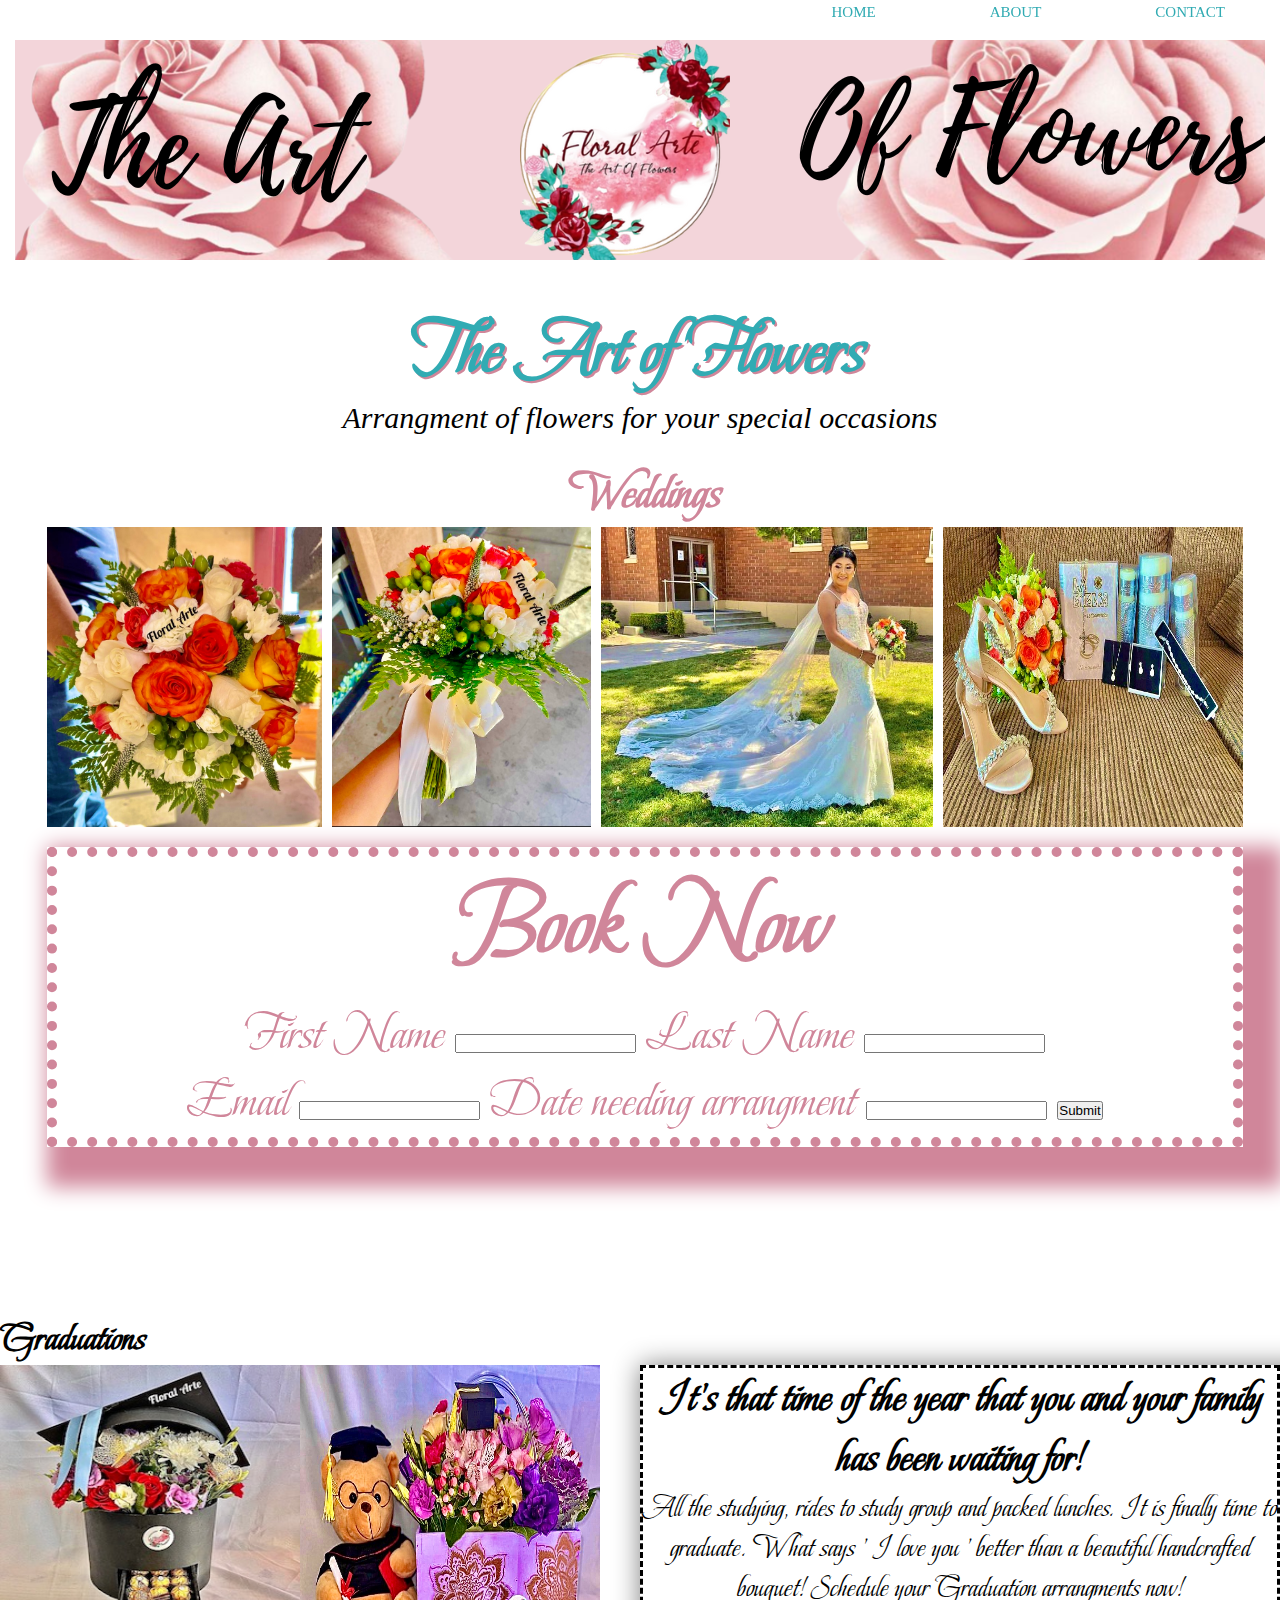
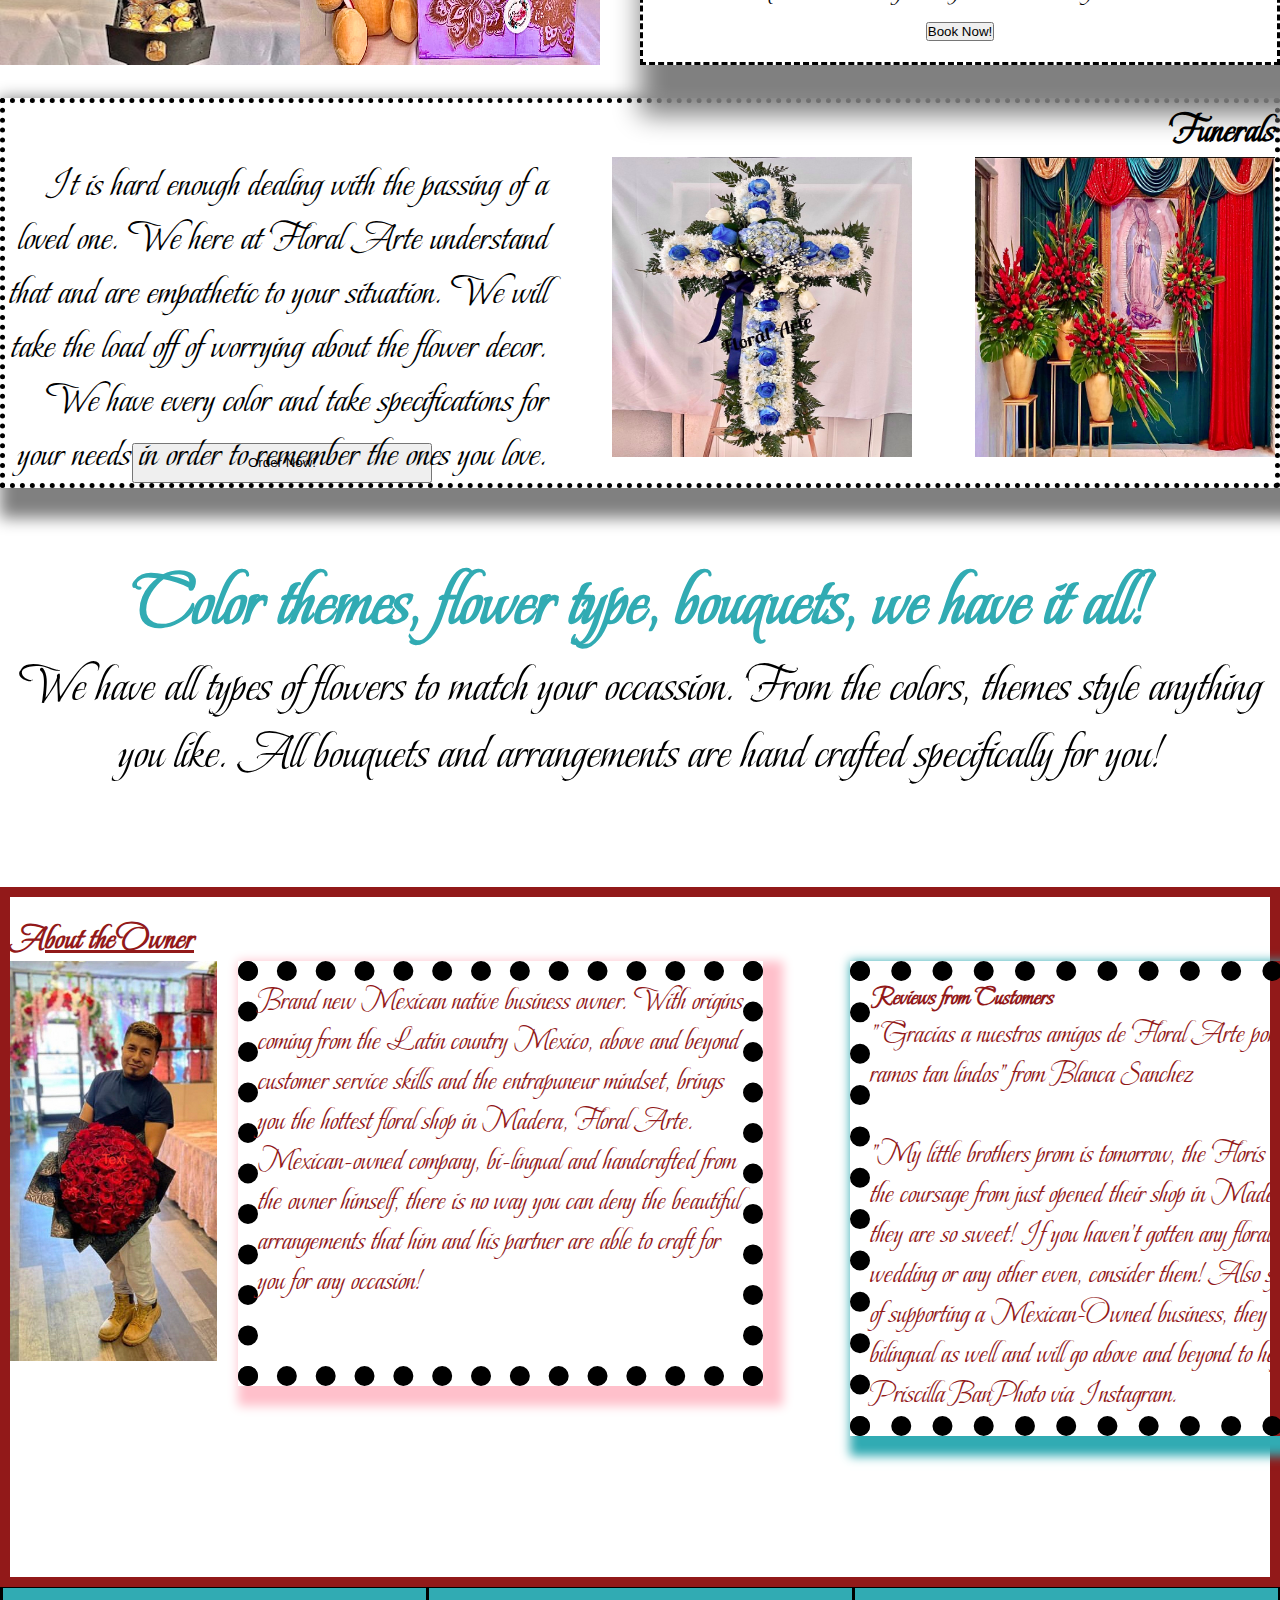
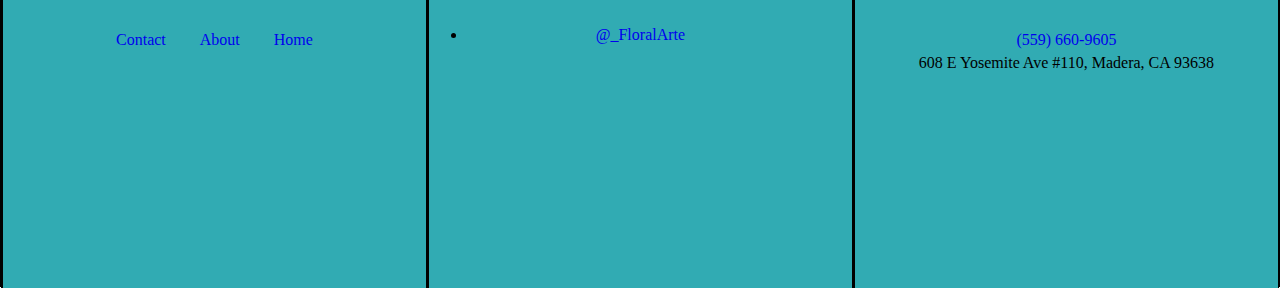
<file: index.html>
<!DOCTYPE html>
<html lang="en">
<head>
    <meta charset="UTF-8">
    <meta http-equiv="X-UA-Compatible" content="IE=edge">
    <meta name="viewport" content="width=device-width, initial-scale=1.0">
    <link rel="stylesheet" href="./style.css">
    <title>Floral Arte</title>
   <link rel="stylesheet" href="https://fonts.googleapis.com/css?family=Beau Rivage">
</head>
<body>
    
    <nav  class="border">
        <ul>
            <li><a href="https://jmoultrey.github.io/Floral-Arte-/index.html" target="_blank">Home</a></li>
            <li><a href="https://jmoultrey.github.io/Floral-Arte-/about.html" target="_blank">About</a></li>
            <li><a href="https://jmoultrey.github.io/Floral-Arte-/contact.html">Contact</a></li>
        
        </ul>
    </nav>

    <main class="border">
        <div class="Hero">
            <h2>The Art of Flowers </h2>
            <p>Arrangment of flowers for your special occasions</p>
        </div>
    </main>
    
    <section class="sec1 sec border">
        <h4>Weddings</h4>
        <div class="box">
            <img src="./bouquet1-2.jpg" alt="red and white bouquet" height="300px">
            <img src="./bouquet1.jpg" alt="red and white bouquet" height="300px" width="">
            <img class="pic1" src="./bride with bouquet.jpg" alt="Bride with bouquet" height="300px">
            <img class="img4" src="./wedding shoes n bouquet.jpg" alt="wedding shoes and bouquet" height="300px" width="300px">
            <div class="book1">
                <h1>Book Now</h1>
                <form class="form1" action="">
        
                    <label for="fname">First Name</label>
                    <input type="text" id="fname" name="fname">
                    <label for="lname">Last Name</label>
                    <input type="text" id="lname" name="lname"><br>
                    <label for="email">Email</label>
                    <input type="text" id="email" name="email">
                    <label for="date">Date needing arrangment</label>
                    <input type="text" id="date" name="date">
                    <input type="submit" value="Submit">
                    
                    
                </form>
            </div>
        </div>
    </section>

    <section class="sec2 sec border">
        <h4>Graduations</h4>
        <img class="img1" src="./gradbouquet.jpg" alt="graduation bouquet" height="300px" width="300px">
        <img class="img1" src="./gradebouquet2.jpg" alt=" graduation bouquet" height="300px" width="300px">
        <div class="box2">
            <h2>It's that time of the year that you and your family has been waiting for!</h2>
            <p>  All the studying, rides to study group and packed lunches. It is finally time to graduate. What says ' I love you ' better than a beautiful handcrafted bouquet! Schedule your Graduation arrangments now!</p>
            <form action="">
                <button type="button" onclick="">Book Now!</button>
            </form>

        </div>

    </section>

    <section class="sec3 border">
        <h4>Funerals</h4>
        <div class="box">
            <img class="img2" src="./funeral bouquet.jpg" alt="funeral set up" width="300px" height="300px">
            <img class="img2" src="./funeral bouquet2.jpg" alt="funeral bouqet" height="300px" width="300px">
            <p>
                It is hard enough dealing with the passing of a loved one. We here at Floral Arte understand that and are empathetic to your situation. We will take the load off of worrying about the flower decor. We have every color and take specifications for your needs in order to remember the ones you love.
            </p>
         <button type="button" onclick="#">Order Now!</button>
        </div>

    </section>
        
       
<section class="sec4 border">
        <div class="phr1">
            <h2 class="head2">Color themes, flower type, bouquets, we have it all!</h2>
            <p class="par4">We have all types of flowers to match your occassion. From the colors, themes style anything you like. All bouquets and arrangements are hand crafted specifically for you!</p>
    </div>
</section>

<section class=" sec5 border">
    <h6>About the Owner</h6>
    <img class="img" src="./Owner.jpg" alt="">

     <div class="par1">
        <p> Brand new Mexican native business owner. With origins coming from the Latin country Mexico, above and beyond customer service skills and the entrapuneur mindset, brings you the hottest floral shop in Madera, Floral Arte. Mexican-owned company, bi-lingual and handcrafted from the owner himself, there is no way you can deny the beautiful arrangements that him and his partner are able to craft for you for any occasion! </p>
        </div>
        <div class="par2">
            <h5>Reviews from Customers</h5>
            <p> "Gracias a nuestros amigos de Floral Arte por los ramos tan lindos" from Blanca Sanchez <br>
                <br>
                "My little brothers prom is tomorrow, the Floris we got the coursage from just opened their shop in Madera and they are so sweet! If you haven't gotten any florals for your wedding or any other even, consider them! Also speaking of supporting a Mexican-Owned business, they are bilingual as well and will go above and beyond to help!" from PriscillaBanPhoto via Instagram.


            </p>
        
     
        
</section>

<footer class=" foot border">
    <div class="coloumn">
        <ul>
            <li><a href="https://jmoultrey.github.io/Floral-Arte-/contact.html" class="footer">Contact</a></li>
            <li><a href="https://jmoultrey.github.io/Floral-Arte-/about.html" class="footer">About</a></li>
            <li><a href="https://jmoultrey.github.io/Floral-Arte-/index.html" class="footer">Home</a></li>
        </ul> 
        
    </div>

    <div class="coloumn">
        <p class="footer-par"><li><a href="https://www.instagram.com/_floralarte/" target="_blank">&#64;&lowbar;FloralArte</a></li> </p>
    </div>
    <div class="coloumn">
        <ul>
            <li><a href="https://www.google.com/search?gs_ssp=eJzj4tVP1zc0LLRMsTQsT0k3YLRSNaiwMLA0MUixSElMtjQyN7O0tDKoME9KtjCxMDcwszAySDawNPcSSsvJL0rMUUgsKklVyE1MSS1KBADtdxUy&q=floral+arte+madera&oq=floral+arte+&aqs=chrome.1.69i57j46i175i199i512j0i22i30l3j69i60l3.3977j0j4&sourceid=chrome&ie=UTF-8" target="_blank" class="phone">(559) 660-9605</a></li>
        </ul>
        <p>608 E Yosemite Ave #110, Madera, CA 93638</p>
    </div>
    
 </footer>
</body>
</html>
</file>
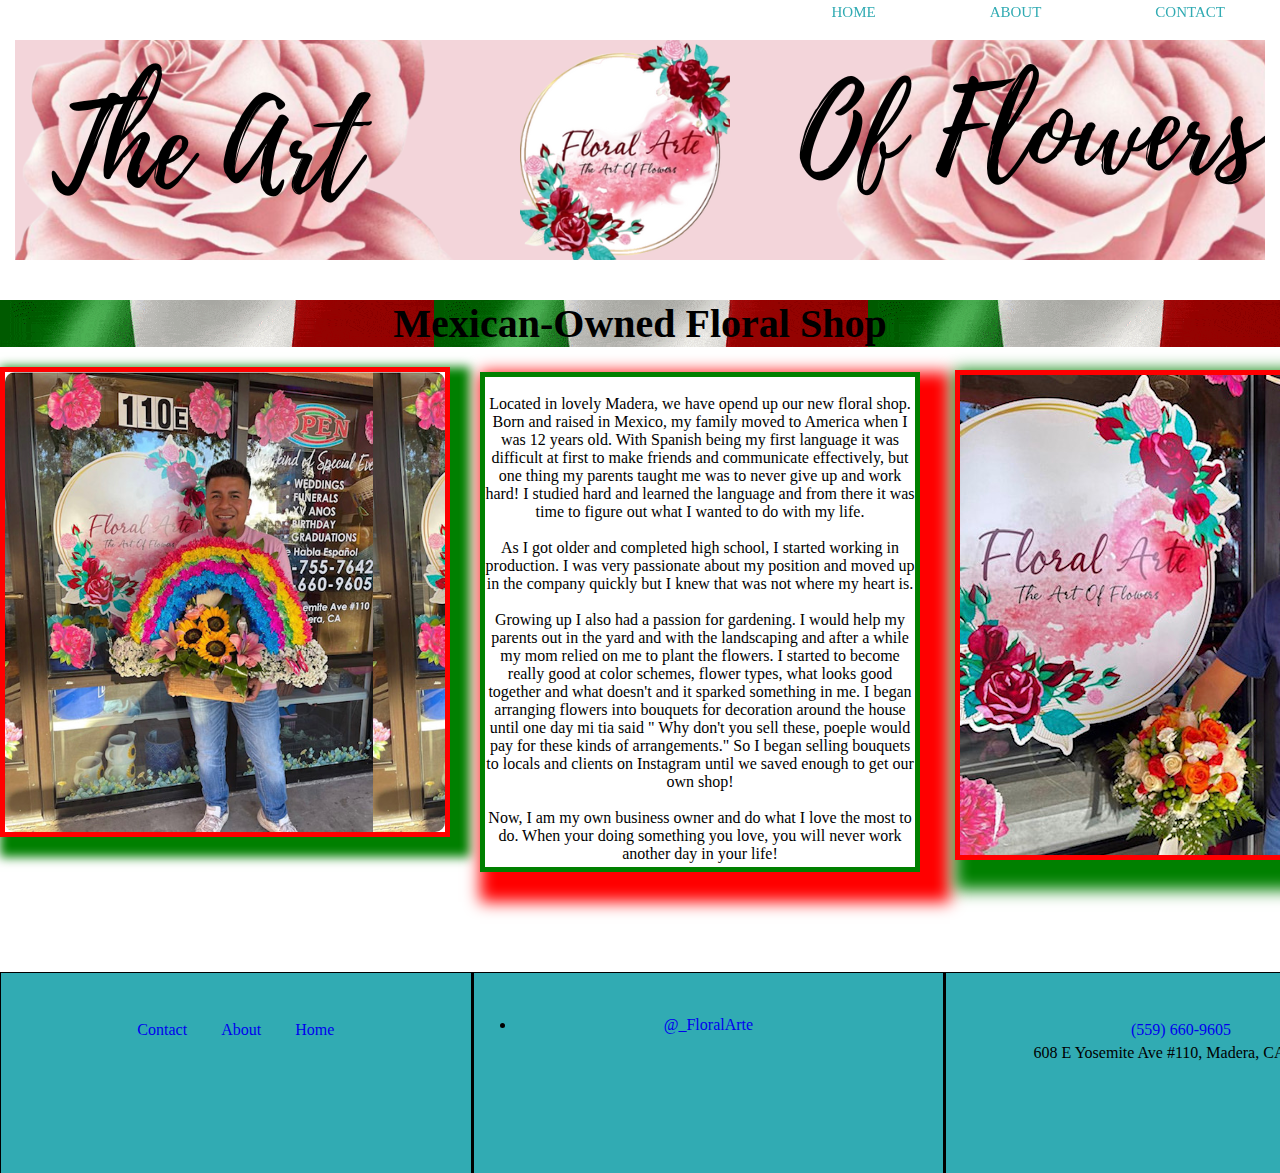
<file: about.html>
<!DOCTYPE html>
<html lang="en">
<head>
    <meta charset="UTF-8">
    <meta http-equiv="X-UA-Compatible" content="IE=edge">
    <meta name="viewport" content="width=device-width, initial-scale=1.0">
    <link rel="stylesheet" href="https://jmoultrey.github.io/Floral-Arte-/css/about.css">
    <title>About</title>
</head>
<body>
    <nav  class="border">
        <ul>
            <li><a href="https://jmoultrey.github.io/Floral-Arte-/index.html" target="_blank">Home</a></li>
            <li><a href="https://jmoultrey.github.io/Floral-Arte-/about.html" target="_blank">About</a></li>
            <li><a href="https://jmoultrey.github.io/Floral-Arte-/contact.html" target="_blank">Contact</a></li>
        
        </ul>
    </nav>

    <h1>Mexican-Owned Floral Shop</h1>

    <div class="maincountainer">
            <div class="thecard">
              <div class="thefront"></div>
              <div class="theback"></div>
    </div>

    <div class="ownerpic">
        
    </div>
<div class="par1">   
    <p> <br>  Located in lovely Madera, we have opend up our new floral shop. Born and raised in Mexico, my family moved to America when I was 12 years old. With Spanish being my first language it was difficult at first to make friends and communicate effectively, but one thing my parents taught me was to never give up and work hard! I studied hard and learned the language and from there it was time to figure out what I wanted to do with my life. <br> <br>
    As I got older and completed high school, I started working in production. I was very passionate about my position and moved up in the company quickly but I knew that was not where my heart is. <br> <br>
    Growing up I also had a passion for gardening. I would help my parents out in the yard and with the landscaping and after a while my mom relied on me to plant the flowers. I started to become really good at color schemes, flower types, what looks good together and what doesn't and it sparked something in me. I began arranging flowers into bouquets for decoration around the house until one day mi tia said " Why don't you sell these, poeple would pay for these kinds of arrangements." So I began selling bouquets to locals and clients on Instagram until we saved enough to get our own shop! <br><br>
    Now, I am my own business owner and do what I love  the most to do. When your doing something you love, you will never work another day in your life! 
    </p>
</div>

<footer class=" foot border">
    <div class="coloumn">
        <ul>
            <li><a href="https://jmoultrey.github.io/Floral-Arte-/contact.html" class="footer">Contact</a></li>
            <li><a href="https://jmoultrey.github.io/Floral-Arte-/about.html" class="footer">About</a></li>
            <li><a href="https://jmoultrey.github.io/Floral-Arte-/index.html" class="footer">Home</a></li>
        </ul> 
        
    </div>

    <div class="coloumn">
        <p class="footer-par"><li><a href="https://www.instagram.com/_floralarte/" target="_blank">&#64;&lowbar;FloralArte</a></li> </p>
    </div>
    <div class="coloumn">
        <ul>
            <li><a href="https://www.google.com/search?gs_ssp=eJzj4tVP1zc0LLRMsTQsT0k3YLRSNaiwMLA0MUixSElMtjQyN7O0tDKoME9KtjCxMDcwszAySDawNPcSSsvJL0rMUUgsKklVyE1MSS1KBADtdxUy&q=floral+arte+madera&oq=floral+arte+&aqs=chrome.1.69i57j46i175i199i512j0i22i30l3j69i60l3.3977j0j4&sourceid=chrome&ie=UTF-8" target="_blank" class="phone">(559) 660-9605</a></li>
        </ul>
        <p>608 E Yosemite Ave #110, Madera, CA 93638</p>
    </div>
    
 </footer>

    
</body>
</html>
</file>
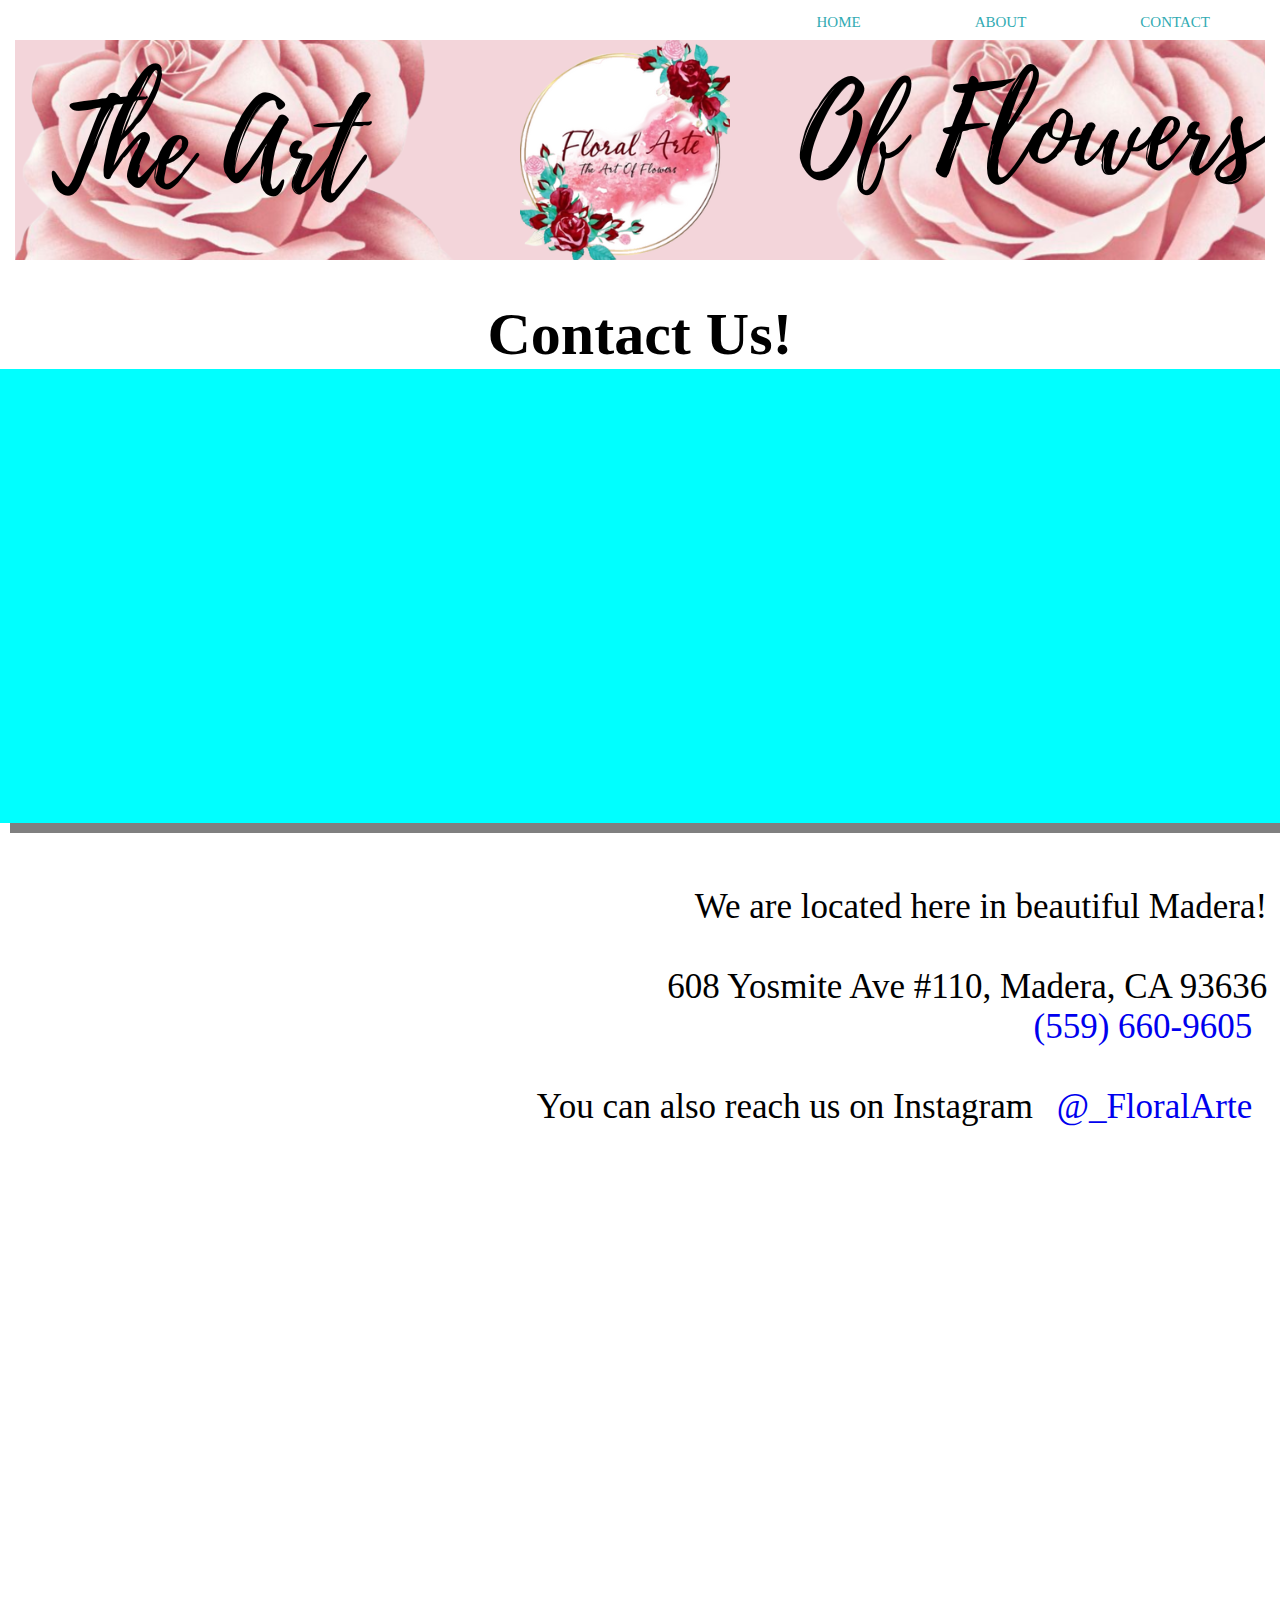
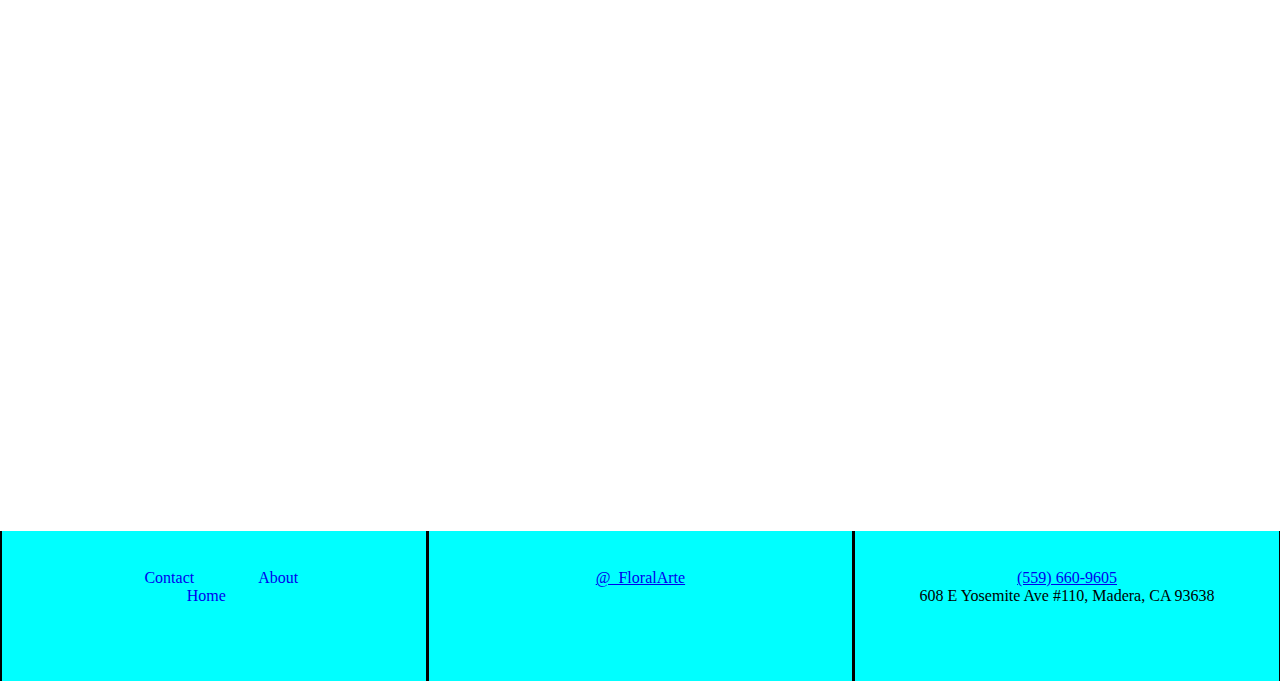
<file: contact.html>
<!DOCTYPE html>
<html lang="en">
<head>
    <meta charset="UTF-8">
    <meta http-equiv="X-UA-Compatible" content="IE=edge">
    <meta name="viewport" content="width=device-width, initial-scale=1.0">
    <link rel="stylesheet" href="https://jmoultrey.github.io/Floral-Arte-/css/contact.css">
    <title>Contact</title>
</head>

    
</body>
    <nav class="border">
        <ul>
            <li><a href="http://127.0.0.1:5500/index.html" target="_blank">Home</a></li>
            <li><a href="https://jmoultrey.github.io/Floral-Arte-/about.html" target="_blank">About</a></li>
            <li><a href="https://jmoultrey.github.io/Floral-Arte-/contact.html" target="_blank">Contact</a></li>
            <link rel="stylesheet" href="https://fonts.googleapis.com/css?family=Beau Rivage">
        
        </ul>
    </nav>
    <div class="contact">
        <h1>Contact Us!</h1>
    </div>
    
    <div class="maps">
        
        <iframe src="https://www.google.com/maps/embed?pb=!1m14!1m8!1m3!1d12751.418329873513!2d-120.053569!3d36.9655297!3m2!1i1024!2i768!4f13.1!3m3!1m2!1s0x0%3A0x7bc848706820c097!2sFloral%20Arte%20(The%20Art%20Of%20Flowers)!5e0!3m2!1sen!2sus!4v1655955762931!5m2!1sen!2sus" width="600" height="450" style="border:0;" allowfullscreen="" loading="lazy" referrerpolicy="no-referrer-when-downgrade"></iframe>

        <div class="info">
            <p> We are located here in beautiful Madera! <br> <br>
            608 Yosmite Ave #110, Madera, CA 93636 <br>
        <li><a href="https://www.google.com/search?q=floral+arte+madera&oq=flora&aqs=chrome.0.69i59j69i57j0i512l2j0i433i512j69i60l3.5149j0j4&sourceid=chrome&ie=UTF-8" target="_blank">(559) 660-9605 </a></li><br><br> You can also reach us on Instagram <li><a href="https://www.instagram.com/_floralarte/" target="_blank">&#64;&lowbar;FloralArte</a></li>
         </p>
        </div>
    </div>
<div class="form">
    <form class="form1" action="">
        
        <iframe src="https://docs.google.com/forms/d/e/1FAIpQLSfKJgiGpXR62Aus84u46PQV9Ts0l0xy3u6bTSQEpjEY7amYGQ/viewform?embedded=true" width="100%" height="1000" frameborder="0" marginheight="0" marginwidth="0">Loading…</iframe>
    <div>

    </form>
 </div>
 <footer class="foot">
    <div class="coloumn">
        <ul>
            <li><a href="https://jmoultrey.github.io/Floral-Arte-/contact.html" class="footer">Contact</a></li>
            <li><a href="https://jmoultrey.github.io/Floral-Arte-/about.html" class="footer">About</a></li>
            <li><a href="http://127.0.0.1:5500/index.html" class="footer">Home</a></li>
        </ul> 
        
    </div>

    <div class="coloumn">
        <p class="footer-par"><li><a href="https://www.instagram.com/_floralarte/" target="_blank">&#64;&lowbar;FloralArte</a></li> </p>
    </div>
    <div class="coloumn">
        <ul class="list">
            <li><a href="https://www.google.com/search?gs_ssp=eJzj4tVP1zc0LLRMsTQsT0k3YLRSNaiwMLA0MUixSElMtjQyN7O0tDKoME9KtjCxMDcwszAySDawNPcSSsvJL0rMUUgsKklVyE1MSS1KBADtdxUy&q=floral+arte+madera&oq=floral+arte+&aqs=chrome.1.69i57j46i175i199i512j0i22i30l3j69i60l3.3977j0j4&sourceid=chrome&ie=UTF-8" target="_blank" class="phone">(559) 660-9605</a></li>
        </ul>
        <p>608 E Yosemite Ave #110, Madera, CA 93638</p>
    </div>

 </footer>

  
    
</body>
</html>
</file>
<file: style.css>
*{
    padding: 0;
    margin: 0%;
    box-sizing: border-box;
}
   
nav{
    background-image: url('./The\ Art.png');
    background-position: center;
    background-repeat: no-repeat;
    height: 300px;
    position: sticky;
    top: 0;
    z-index: 1;
    }

nav ul{
    list-style: none;
    text-align: right;
}
nav ul li{
    display: inline-block;
    margin: 3px 15px;
}
nav ul li a{
    text-decoration: none;
    text-transform: uppercase;
    font-size: 15px;
    padding: 40px;
    color: rgb(49, 171, 179);
}
nav ul li a:hover{
    background-color: rgb(208, 134, 154);
   }
.Hero{
    width: 100%;
    height: 150px;
}
main .Hero h2{
    font-size: 75px;
    font-family:'Beau Rivage' ;
    text-align: center;
    color: rgb(49, 171, 179);
    text-shadow: 2px 2px rgb(208, 134, 154)  ;
    
}
main .Hero p{
    text-align: center;
    font-size: 30px;
    font-style: italic;
}

.sec1{
    height: 400px;
    width: 100%;
}
.box{
    display: inline-block;
    
}
.sec1, .h4{
    text-align: center;
    font-family:'Beau Rivage' ;
    font-size: 50px;
    color:rgb(208, 134, 154)  ;
    ;
    
}
.book1{
    border: 10px dotted rgb(208, 134, 154)  ;
    box-shadow: 20px 20px 20px 20px ;
    height: 300px ;
    width: 100%;
    text-align: center;
    }
.sec1, .book1 .form1, .label{
float: center;
margin: 5px 5px;
padding: 5px 5px;
display: inline-block;
}
.sec2, .box2, .h2{
    font-size: 30px;
}

.sec2, .h4{
    text-align: left;
    font-family:'Beau Rivage' ;
    font-size: 40px;
    margin-bottom: 30%;
    margin-top:15%;
}
.sec2 .box2{
    height: 300px;
    width: 50%;
    float: right;
    display: inline-block;
    block-size: border-box;
    border: 3px dashed black;
    box-shadow: 25px 25px 25px 25px gray;
    text-align: center
}
.sec2 .img1{
   display: inline-block;
   block-size: border-box;
   float: left;
   height: 300px;
}
.sec3{
    border: 5px dotted black;
    box-shadow: 15px 15px 15px 15px gray;
    margin-bottom: 5%;
    width: 100%;
}
.sec3 .box .img2{
    float: right;
    margin-left: 5%;
}

.sec3, .h4{
    text-align: right;
    font-family:'Beau Rivage' ;
    font-size: 40px;
    margin-top: -4%;
}
.sec3, .box, .p{
    text-align:right ;
    
    
}
.sec3 .box button{
    float: left;
    margin-left: 10%;
    margin-top: -3%;
    height: 40px;
    width: 300px;
}

.sec4, .head2 {
    color:rgb(49, 171, 179) ;
    font-family: 'Beau Rivage' ;
    text-align: center;
    font-size: 75px;
}
.sec4 .phr1 .par4{
    color: black;
    text-align: center;
    font-size:50px ;
}
.sec5{
    height: 700px;
    width: 100%;
    border: 10px solid rgb(146, 25, 25);
    display: inline-block;}
.sec5, .h6{
        font-family:'Beau Rivage' ;
        text-align: left;
        font-size: 50px;
        float: left;
        text-decoration: underline rgb(146, 25, 25);
        margin-top: 100px;
        padding-top: 20px;
        padding-bottom: 20px;
    }
.sec5 .img{
       height: 400px;
       /* display: inline-block; */
        }
        
 .sec5 .par1{
    border: 20px dotted black;
    height: 425px;
    width: 525px;
    display: inline-block;
    box-shadow:10px 10px 10px 10px pink ;
    margin-right: 30%;
    margin-left: 3%;
    position: absolute;
    left: 200px;
    font-size: 30px;
 }
    

.sec5 .par2{
       border: 20px dotted black;
       height: 475px;
       width: 515px;
       font-size: 30px;
       margin-bottom: 50px;
       box-shadow: 10px 10px 10px 10px rgb(49, 171, 179);
       display: inline-block;
       clear: both;
       position: absolute;
       left: 850px;
      }
.sec5, .h5{
    color: rgb(146, 25, 25);
}
.foot{
    border: 1px solid black;
    height: 300px;
    clear: both;
    }
.coloumn{
    height: 300px;
    width: 33.33%;
    padding: 3%;
    float: left;
    box-sizing: border-box;
    border-left: 2px solid black;
    border-right: 1px solid black;
    text-align: center;
    text-decoration: none;
    background-color: rgb(49, 171, 179);;
}
.coloumn ul li{
    list-style: none;
    margin: 5px 15px;
    display: inline-block;
    text-align: center;
}
a, .footer{
    text-decoration: none;
    
}
</file>
